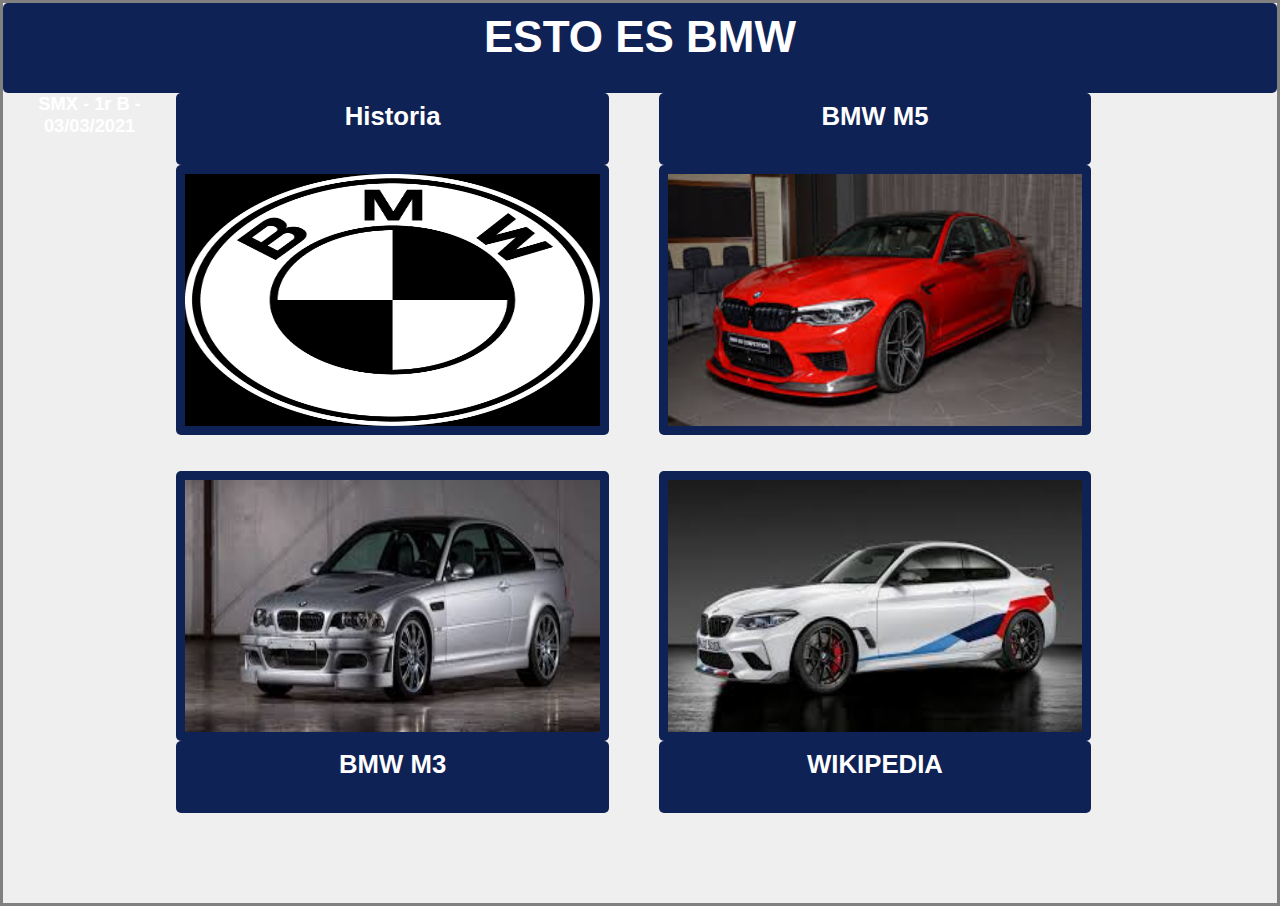
<file: index.html>
<!DOCTYPE html>
<html lang="es" dir="ltr">
  <head>
    <meta charset="utf-8">
    <title>Display_grid</title>
    <link rel="stylesheet" href="css/main.css">
  </head>
  <body>
     <center>
    <div id="container">
  			<header class="cabecera">
          <h1>ESTO ES BMW</h1>
        </header>
        <div class="texto1"><h3>Historia</h3></div>
         <div class="imagen1">
           <a href="pages/pagina1.html">
             <img src="img/bmw.png" alt="LOGO">
           </a>
        </div>
        <div class="texto2"><h3>BMW M3</h3></div>
        <div class="imagen2">
          <a href="pages/pagina2.html">
          <img src="img/BMW2.jpeg" alt="BMW M2">
        </a>
        </div>
        <div class="texto3"><h3>BMW M5</h3></div>
        <div class="imagen3">
          <a href="pages/pagina3.html">
          <img src="img/BMW3.jpeg" alt="BMW M3">
        </a>
        </div>
        <div class="texto4"><h3>WIKIPEDIA</h3></div>
        <div class="imagen4">
          <a href="https://es.wikipedia.org/wiki/BMW"><img src="img/BMW4.jpeg" alt="M4"></a>
        </div>
            <footer<class="pie">
            <h5>SMX - 1r B - 03/03/2021</h5>
            </footer>
     </center>
  	</div>
  </body>
</html>
</file>
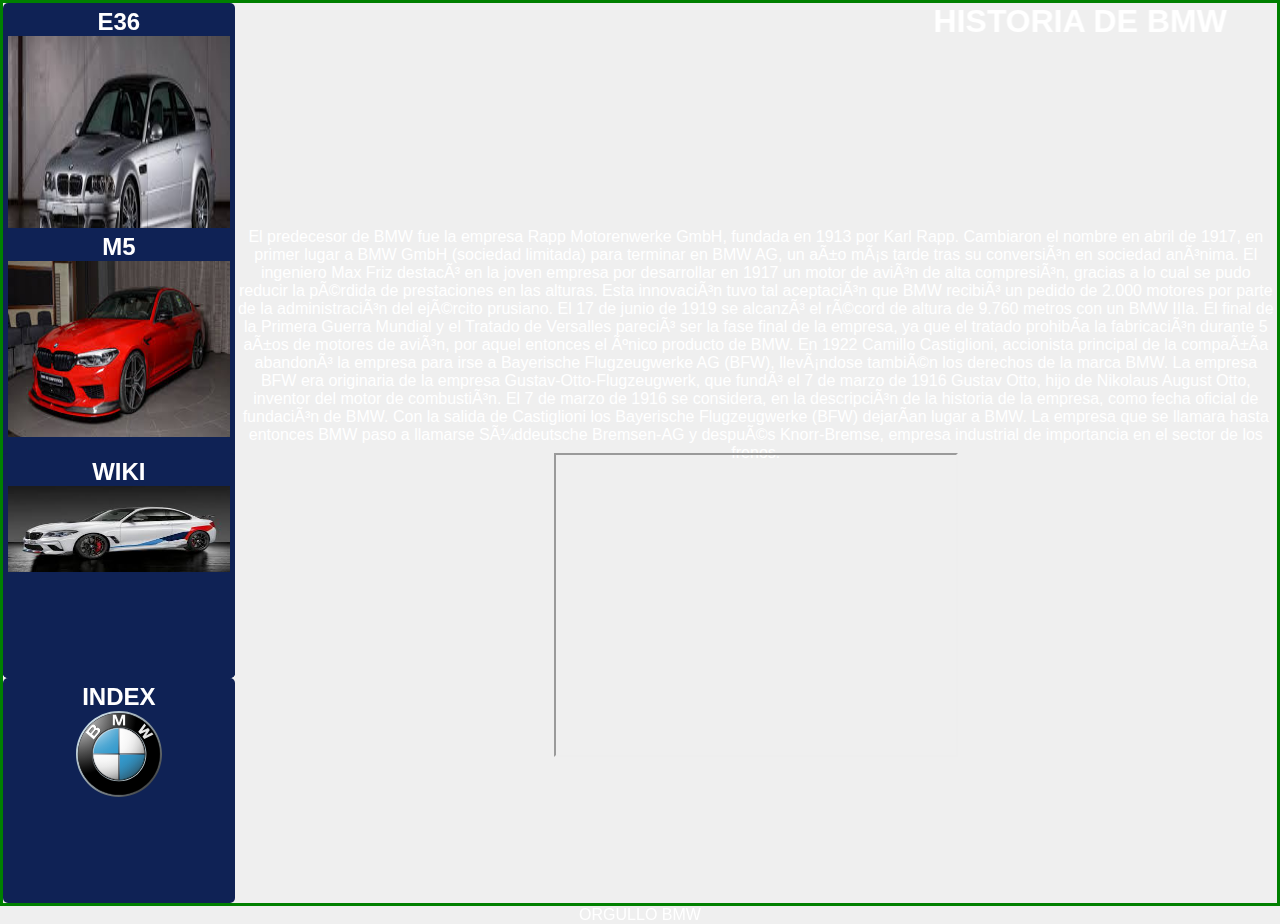
<file: pages/pagina1.html>
<!DOCTYPE html>
<html lang="en"  dir="ltr">
  <head>
    <meta charset="futf-8">
    <title>BMW</title>
    <link rel="stylesheet" href="../css/main2.css">
  </head>
  <body>
    <div>
    <center>
<div id="container">
    <MARQUEE BEHAVIOR=ALTERNATE><h1>HISTORIA DE BMW</h1></MARQUEE>
      <div class="texto1"><p> El predecesor de BMW fue la empresa Rapp Motorenwerke GmbH, fundada en 1913 por Karl Rapp. Cambiaron el nombre en abril de 1917, en primer lugar a BMW GmbH (sociedad limitada) para terminar en BMW AG, un año más tarde tras su conversión en sociedad anónima. El ingeniero Max Friz destacó en la joven empresa por desarrollar en 1917 un motor de avión de alta compresión, gracias a lo cual se pudo reducir la pérdida de prestaciones en las alturas. Esta innovación tuvo tal aceptación que BMW recibió un pedido de 2.000 motores por parte de la administración del ejército prusiano. El 17 de junio de 1919 se alcanzó el récord de altura de 9.760 metros con un BMW IIIa. El final de la Primera Guerra Mundial y el Tratado de Versalles pareció ser la fase final de la empresa, ya que el tratado prohibía la fabricación durante 5 años de motores de avión, por aquel entonces el único producto de BMW. En 1922 Camillo Castiglioni, accionista principal de la compañía abandonó la empresa para irse a Bayerische Flugzeugwerke AG (BFW), llevándose también los derechos de la marca BMW.

La empresa BFW era originaria de la empresa Gustav-Otto-Flugzeugwerk, que fundó el 7 de marzo de 1916 Gustav Otto, hijo de Nikolaus August Otto, inventor del motor de combustión. El 7 de marzo de 1916 se considera, en la descripción de la historia de la empresa, como fecha oficial de fundación de BMW. Con la salida de Castiglioni los Bayerische Flugzeugwerke (BFW) dejarían lugar a BMW. La empresa que se llamara hasta entonces BMW paso a llamarse Süddeutsche Bremsen-AG y después Knorr-Bremse, empresa industrial de importancia en el sector de los frenos. </p></div>
<div class="video">
        <iframe width="400" height="300" src="https://www.youtube.com/embed/z7gW09bLYmA" allowfullscreen>
        </iframe>
        </div>
  <div class="imagen1">
        <h2>E36</h2>
        <a href="../pages/pagina2.html">
        <img src="../img/BMW2.jpeg" alt="LOGO">
        </a>
        </div>
  <div class="imagen2">
        <h2>M5</h2>
        <a href="../pages/pagina3.html">
        <img src="../img/BMW3.jpeg" alt="LOGO">
        </a>
        </div>
  <div class="imagen3">
        <h2>WIKI</h2>
        <a href="https://es.wikipedia.org/wiki/BMW"><img src="../img/BMW4.jpeg" alt="HTML tutorial">
        </a>
        </div>
  <div class="imagen4">
        <h2>INDEX</h2>
        <a href="../index.html">
        <img src="../img/BMW.svg" alt="LOGO">
        </a>
        </div>
      </div>
      <footer>ORGULLO BMW</footer>
    </div>
  </body>
</html>
</file>
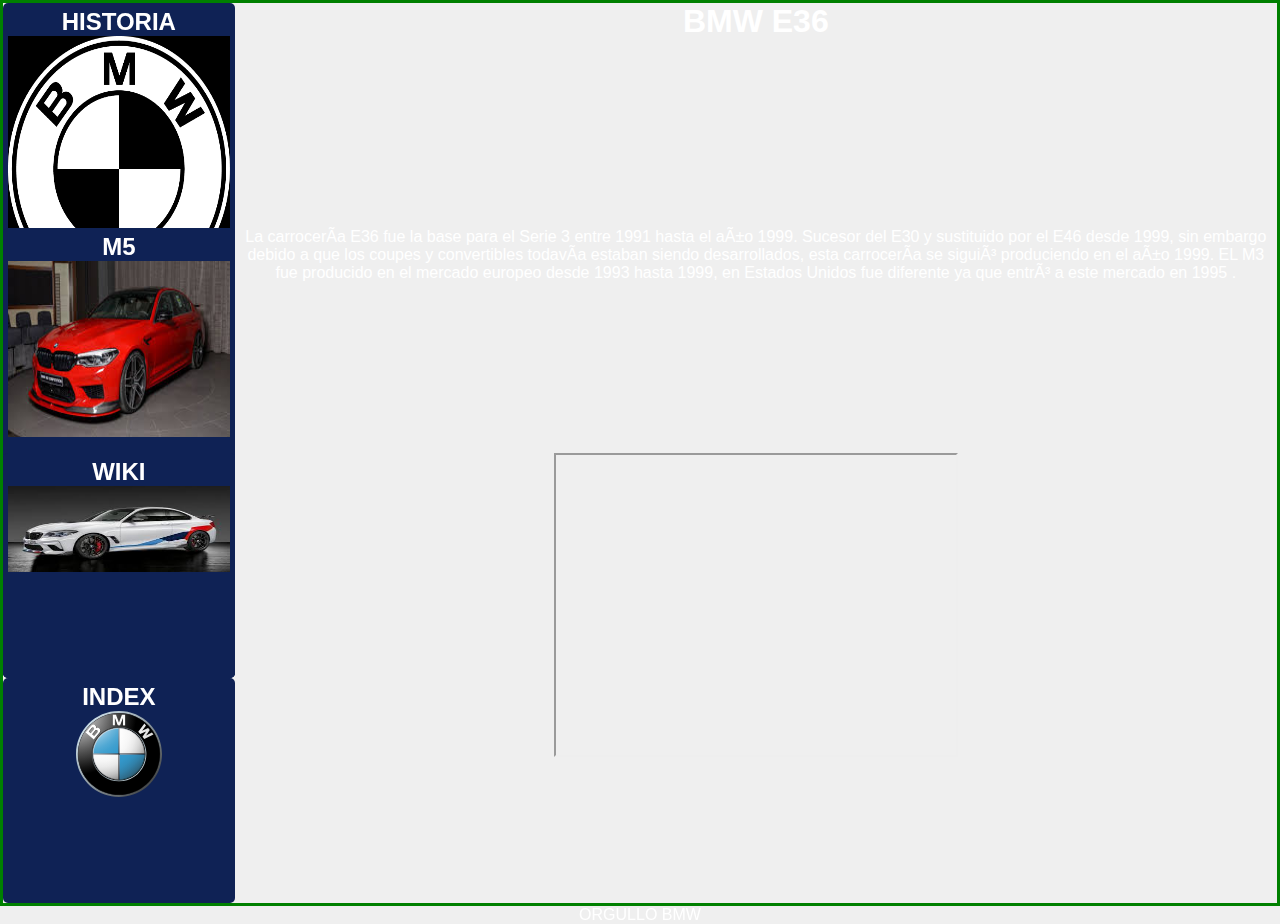
<file: pages/pagina2.html>
<!DOCTYPE html><!DOCTYPE html>
<html lang="en"  dir="ltr">
  <head>
    <meta charset="futf-8">
    <title>BMW</title>
    <link rel="stylesheet" href="../css/main2.css">
  </head>
  <body>
    <div>
    <center>
<div id="container">
    <h1>BMW E36</h1>
      <div class="texto1"><p>La carrocería E36 fue la base para el Serie 3 entre 1991 hasta el año 1999. Sucesor del E30 y sustituido por el E46 desde 1999, sin embargo debido a que los coupes y convertibles todavía estaban siendo desarrollados, esta carrocería se siguió produciendo en el año 1999. EL M3 fue producido en el mercado europeo desde 1993 hasta 1999, en Estados Unidos fue diferente ya que entró a este mercado en 1995
. </p></div>
<div class="video">
        <iframe width="400" height="300" src="https://www.youtube.com/embed/vpNdaANqabM" allowfullscreen>
        </iframe>
        </div>
  <div class="imagen1">
        <h2>HISTORIA</h2>
        <a href="../pages/pagina1.html">
        <img src="../img/bmw.png" alt="LOGO">
        </a>
        </div>
  <div class="imagen2">
        <h2>M5</h2>
        <a href="../pages/pagina3.html">
        <img src="../img/BMW3.jpeg" alt="LOGO">
        </a>
        </div>
  <div class="imagen3">
        <h2>WIKI</h2>
        <a href="https://es.wikipedia.org/wiki/BMW"><img src="../img/BMW4.jpeg" alt="LOGO">
        </a>
        </div>
  <div class="imagen4">
        <h2>INDEX</h2>
        <a href="../index.html">
        <img src="../img/BMW.svg" alt="LOGO">
        </a>
        </div>
      </div>
     <footer> ORGULLO BMW</footer>
    </div>
  </body>
</html>
</file>
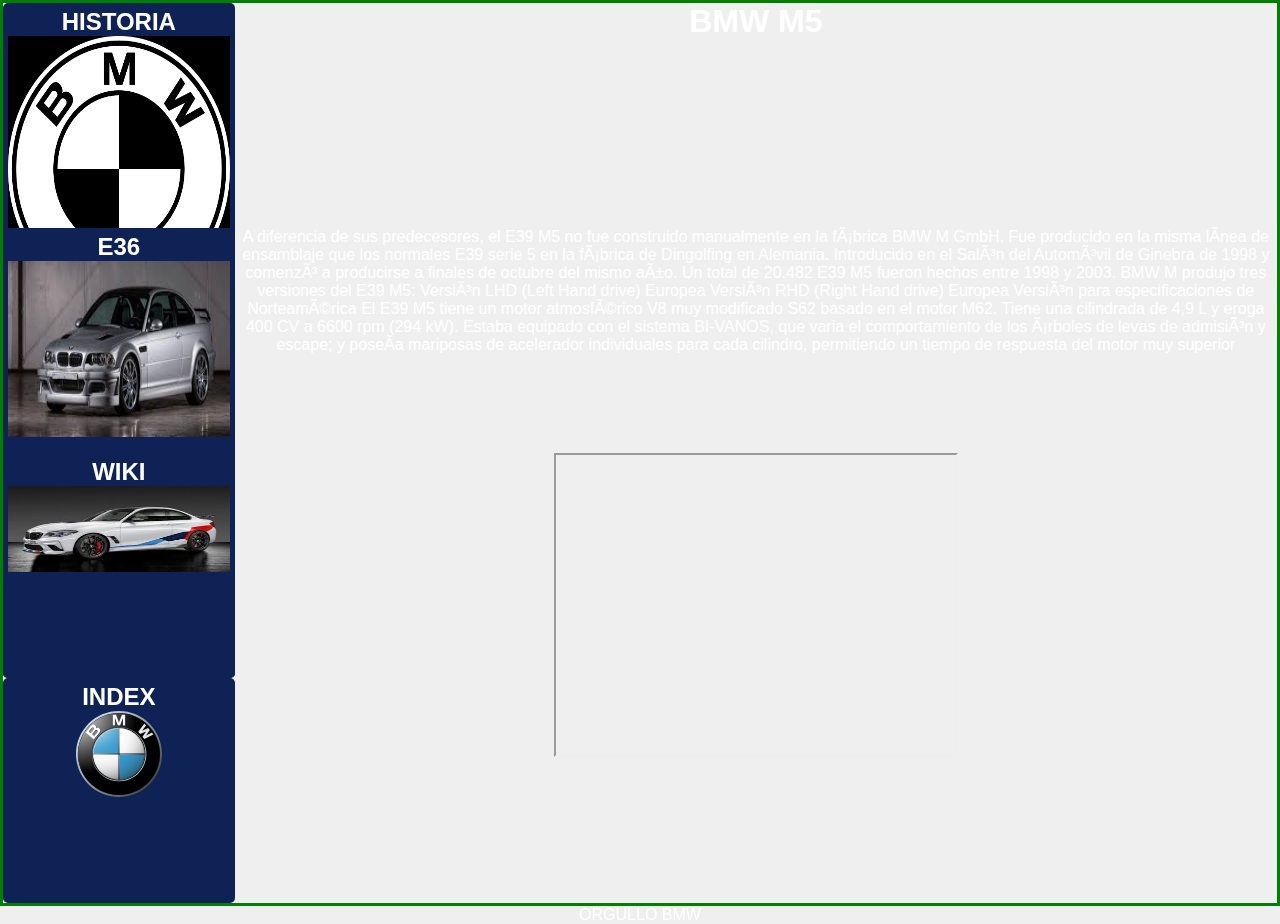
<file: pages/pagina3.html>
<!DOCTYPE html>
<html lang="en"  dir="ltr">
  <head>
    <meta charset="futf-8">
    <title>BMW</title>
    <link rel="stylesheet" href="../css/main2.css">
  </head>
  <body>
    <div>
    <center>
<div id="container">
    <h1>BMW M5</h1>
      <div class="texto1"><p>A diferencia de sus predecesores, el E39 M5 no fue construido manualmente en la fábrica BMW M GmbH. Fue producido en la misma línea de ensamblaje que los normales E39 serie 5 en la fábrica de Dingolfing en Alemania.

Introducido en el Salón del Automóvil de Ginebra de 1998 y comenzó a producirse a finales de octubre del mismo año. Un total de 20.482 E39 M5 fueron hechos entre 1998 y 2003. BMW M produjo tres versiones del E39 M5:

Versión LHD (Left Hand drive) Europea
Versión RHD (Right Hand drive) Europea
Versión para especificaciones de Norteamérica
El E39 M5 tiene un motor atmosférico V8 muy modificado S62 basado en el motor M62. Tiene una cilindrada de 4,9 L y eroga 400 CV a 6600 rpm (294 kW). Estaba equipado con el sistema BI-VANOS, que varia el comportamiento de los árboles de levas de admisión y escape; y poseía mariposas de acelerador individuales para cada cilindro, permitiendo un tiempo de respuesta del motor muy superior</p></div>
  <div class="video">
        <iframe width="400" height="300" src="https://www.youtube.com/embed/1tFVpHS7At0" allowfullscreen>
        </iframe>
        </div>
    <div class="imagen1">
        <h2>HISTORIA</h2>
        <a href="../pages/pagina1.html">
        <img src="../img/bmw.png" alt="LOGO">
        </a>
        </div>
    <div class="imagen2">
        <h2>E36</h2>
        <a href="../pages/pagina2.html">
        <img src="../img/BMW2.jpeg" alt="LOGO">
        </a>
        </div>
    <div class="imagen3">
        <h2>WIKI</h2>
        <a href="https://es.wikipedia.org/wiki/BMW"><img src="../img/BMW4.jpeg" alt="HTML tutorial">
        </a>
        </div>
    <div class="imagen4">
        <h2>INDEX</h2>
        <a href="../index.html">
        <img src="../img/BMW.svg" alt="LOGO">
        </a>
        </div>
      </div>
      <footer> ORGULLO BMW</footer>
    </div>
  </body>
</html>
</file>
<file: css/main.css>
*{
  margin:0;
  padding:0;
}

body{
  font-family: 'Ubuntu', sans-serif;
  background-color: #EFEFEF;
  color:white;
  font-size: 22px;;
}

img{
  width: 100%;
  height: 100%;
}
#container{
  display:grid;
  border: 3px solid gray;
  grid-template-columns: 3.5fr 8.75fr 1fr 8.75fr 3.75fr;
  grid-template-rows: 10vh 8vh 30vh 4vh 30vh 8vh 10vh;
}

#container .cabecera{
  padding: 9px;
  background-color:#0f2255;
  border-radius: 5px;
  grid-column: 1/6;
  grid-row:1/2;
}

#container .texto1{
  padding: 9px;
  background-color:#0f2255;
  border-radius: 5px;
  grid-column: 2/3;
  grid-row: 2/3;
}

#container .imagen1{
  padding: 9px;
  background-color:#0f2255;
  border-radius: 5px;
  grid-column: 2/3;
  grid-row: 3/4;
}

#container .texto2{
  padding: 9px;
  background-color:#0f2255;
  border-radius: 5px;
  grid-column: 2/3;
  grid-row: 6/7;
}

#container .imagen2{
  padding: 9px;
  background-color:#0f2255;
  border-radius: 5px;
  grid-column: 2/3;
  grid-row: 5/6;

}

#container .texto3{
  padding: 9px;
  background-color:#0f2255;
  border-radius: 5px;
  grid-column: 4/5;
  grid-row: 2/3;
}

#container .imagen3{
  padding: 9px;
  background-color:#0f2255;
  border-radius: 5px;
  grid-column: 4/5;
  grid-row: 3/4;
}

#container .texto4{
  padding: 9px;
  background-color:#0f2255;
  border-radius: 5px;
  grid-column: 4/5;
  grid-row: 6/7;
}

#container .imagen4{
  padding: 9px;
  background-color:#0f2255;
  border-radius: 5px;
  grid-column: 4/5;
  grid-row: 5/6;
}
#container .pie{
  grid-column: 1/6;
  grid-row: 7/8;
}
</file>
<file: css/main2.css>
*{
  margin:0;
  padding:0;
}

body{
  font-family: 'Ubuntu', sans-serif;
  background-color: #EFEFEF;
  color:white;
  font-size: 16px;;
}

img{
  width: 100%;
  height: 40%;
}
#container{
  display:grid;
  border: 3px solid green;
  grid-template-columns: 1fr 4.5fr;
  grid-template-rows: 25vh 25vh 25vh 25vh;
}
#container .texto1{
  border-radius: 5px;
  grid-column: 2/2;
  grid-row: 2/4;
}
#container .imagen1{
  padding: 5px;
  background-color:#0f2255;
  border-radius: 5px;
  grid-column: 1/2;
  grid-row: 1/4;
}
#container .imagen2{
  padding: 5px;
  background-color:#0f2255;
  border-radius: 5px;
  grid-column: 1/2;
  grid-row: 2/4;
}
#container .imagen3{
  padding: 5px;
  background-color:#0f2255;
  border-radius: 5px;
  grid-column: 1/2;
  grid-row: 3/4;
}
#container .imagen4{
  padding: 5px;
  background-color:#0f2255;
  border-radius: 5px;
  grid-column: 1/2;
  grid-row: 4/4;
}
#container .video{
  border-radius: 5px;
  grid-column: 2/2;
  grid-row: 3/4;
}
#container .footer{
  border-radius: 5px;
  grid-column: 2/2;
  grid-row: 4/4;
}
</file>
